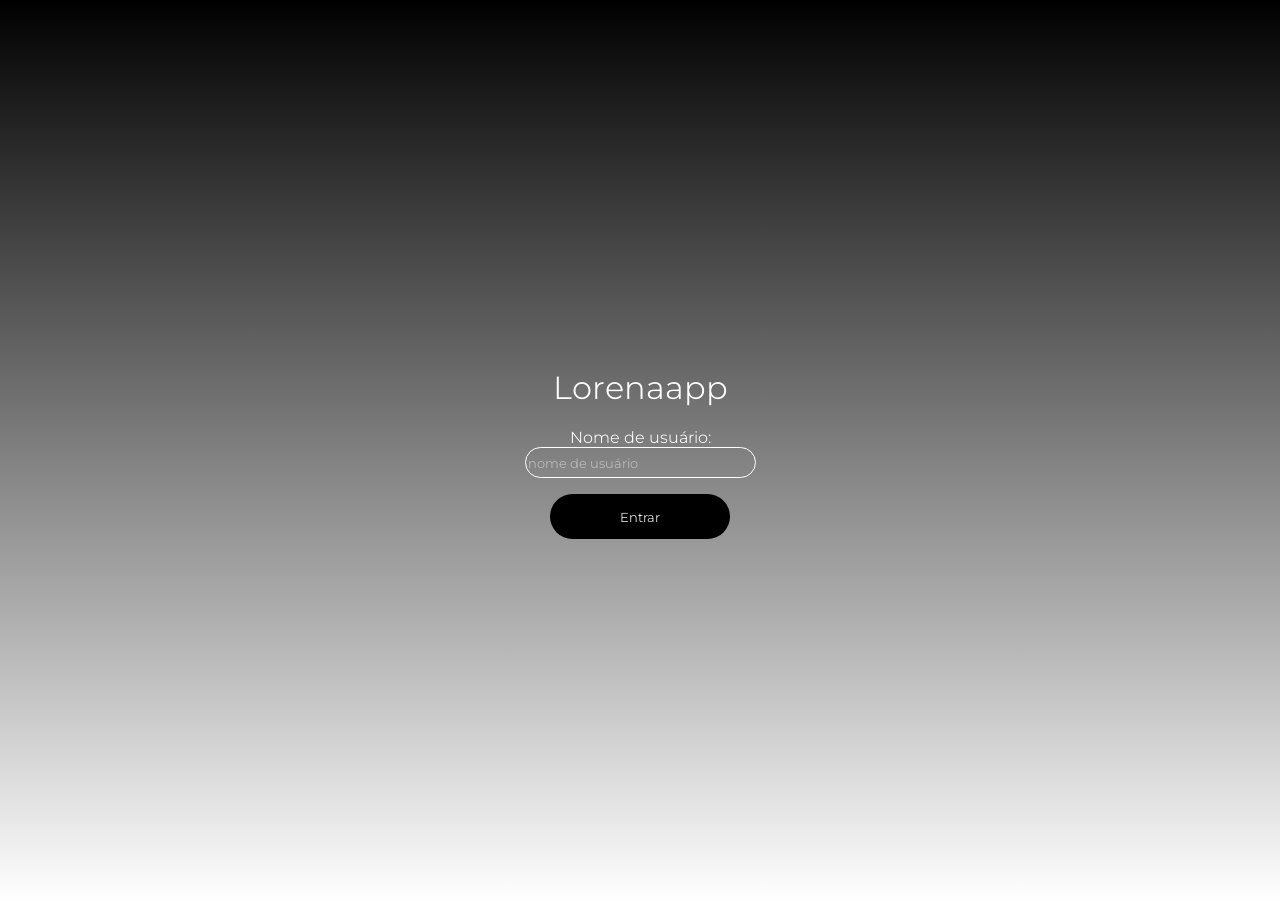
<file: index.html>
<!DOCTYPE html>
<html lang='en'>
<head>
    <meta charset='utf-8'>
    <meta name='viewport' content='width=device-width, initial-scale=1'>
    <title>Lorenaapp</title>
    <link rel='stylesheet' href='main.css'>
</head>
<body>
    <div class = "index">
        <h1 class = "montserratTxt">Lorenaapp</h1>

        <div id = "privada">

            <div id = "descarga">
                <button id = "btnDescarga"></button>
            </div>

            <div id = "agua">

                <!--<div id = "bosta"></div> se der trocar para span-->
                <span id = "bosta"></span>

            </div>

        </div>

        <h2><span id = "txt" class = "montserratTxt"></span></h2>
        <button id = "btnCont" class = "btn">Contabilizar cagada</button>
    </div>
</body>
<script src = "script.js"></script>
</html>
</file>
<file: main.css>
@import url('https://fonts.googleapis.com/css2?family=Montserrat:ital,wght@0,100..900;1,100..900&display=swap');

body{
    background-attachment: fixed;
    background: linear-gradient(black, white);
}

.index{
    height: 98.35vh;

    display:flex;
    flex-direction: column;
    justify-content: center;
    align-items: center;
}
.btn{
    border-radius: 50px;
    border:none;

    color:white;
    background-color: black;
    
    font-family: "Montserrat", sans-serif;
    font-optical-sizing: auto;
    font-weight: 350;
    font-style: normal;
    width: 20vh;
    height: 5vh;
}
.btn:hover{
    transition: 500ms;
    color:black;
    background-color: white;
    cursor: pointer;
}

.montserratTxt{
    font-family: "Montserrat", sans-serif;
    font-optical-sizing: auto;
    font-weight: 350;
    font-style: normal;
    color:white;
}

.txtbox{
    border-radius: 50px;
    border-color: white;
    border:1px solid white;
    font-family: "Montserrat", sans-serif;
    font-optical-sizing: auto;
    font-weight: 350;
    font-style: normal;
    background-color: transparent;
    width: 25vh;
    height: 3vh;
}
.txtbox:focus{
    color:white;
    border:2px solid white;
}
.txtbox::placeholder{
    color: rgb(194, 193, 193);
}

#privada{
    border-radius:20vh;
    background-color: white;
    border: 0.2vh solid black;
    width: 28vh;
    height: 40vh;

    display: flex;
    flex-direction: column;
    align-items: center;
}
#descarga{
    border-radius:2vh;
    background-color: white;
    border: 0.2vh solid black;
    width: 28vh;
    height: 15vh;

    margin-bottom: 2vh;

    display: flex;
    flex-direction: column;
    align-items: center;
    justify-content: center;
}
#btnDescarga{
    border-radius:20vh;
    width: 5vh;
    height: 5vh;
    border: 0.2vh solid black;
    background-color: grey;
    cursor: pointer;
}
#agua{
    width: 20vh;
    height: 20vh;
    background-color: rgb(0, 134, 243);
    border: 0.2vh solid black;
    border-radius: 2vh 2vh 20vh 20vh;

    display: flex;
    flex-direction: column;
    align-items: center;
    justify-content: center;
}
</file>
